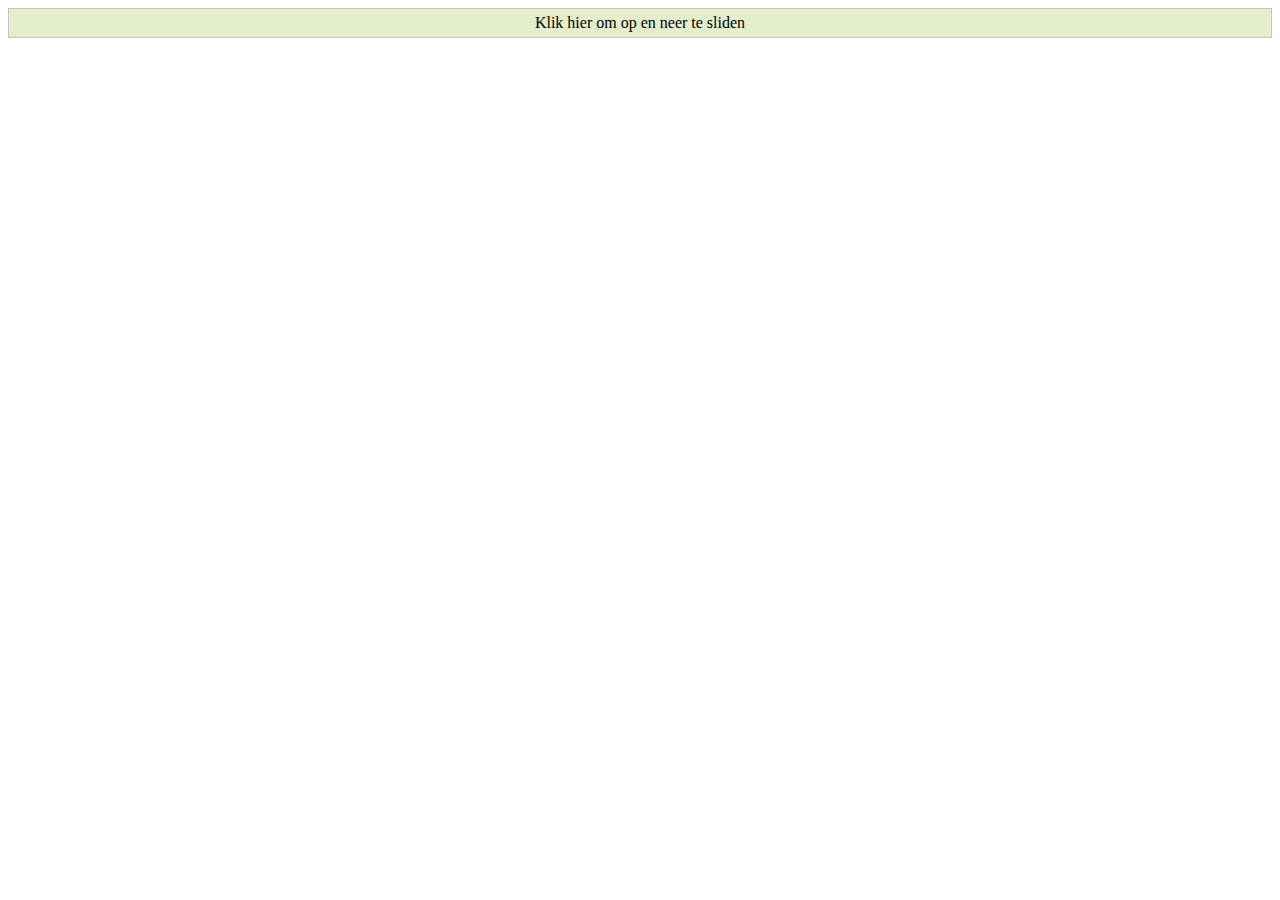
<file: index.html>
<!DOCTYPE html>
<html lang="nl">
<head>
<meta charset="utf-8">
<meta name="viewport" content="width=device-width, initial-scale=1">
<script src="https://cdn.jsdelivr.net/npm/jquery@3.1.0/dist/jquery.min.js" 
integrity="sha256-cCueBR6CsyA4/9szpPfrX3s49M9vUU5BgtiJj06wt/s=" crossorigin="anonymous">
</script>
<script> 
    $(document).ready(function(){
      $("#flip").click(function(){
        $("#panel").slideToggle("slow");
      });
    });
    </script>
    <style> 
    #panel, #flip {
      padding: 5px;
      text-align: center;
      background-color: #e5eecc;
      border: solid 1px #c3c3c3;
    }
    
    #panel {
      padding: 50px;
      display: none;
    }
    </style>
</head>
<body>
    <div id="flip">Klik hier om op en neer te sliden</div>
    <div id="panel">Hallo wereld</div>
    <noscript>
        Om deze website optimaal te gebruiken is het noodzakelijk om JavaScript te activeren.
    </noscript>
</body>
</html>
</file>
